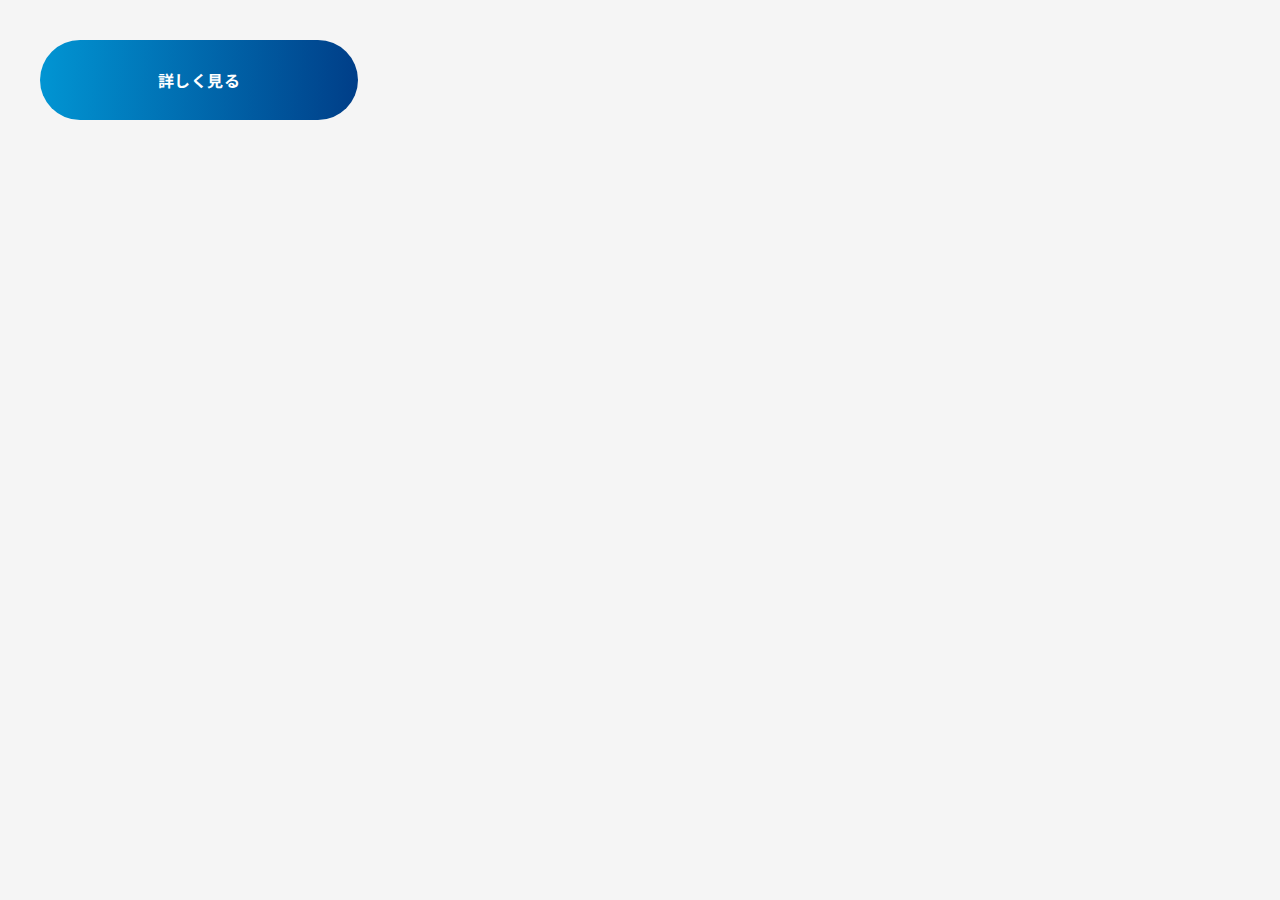
<file: components/button.html>
<!doctype html>
<html lang="ja">
  <head prefix="og: https://ogp.me/ns#">
    <meta charset="UTF-8" />
    <meta name="viewport" content="width=device-width, initial-scale=1.0" />

    <!-- 検索にヒットさせない -->
    <meta name="robots" content="noindex" />

    <!-- タイトル・ディスクリプション -->
    <title>ボタンコンポーネント</title>
    <meta name="description" content="ボタンコンポーネントのプレビュー" />

    <!-- ファビコン -->
    <link rel="icon" href="/favicon.ico" />

    <!-- Google Fonts -->
    <link rel="preconnect" href="https://fonts.googleapis.com" />
    <link rel="preconnect" href="https://fonts.gstatic.com" crossorigin />
    <link
      rel="preload"
      href="https://fonts.googleapis.com/css2?family=Noto+Sans+JP:wght@400;700&display=swap"
      as="style"
      fetchpriority="high"
    />
    <link
      rel="stylesheet"
      href="https://fonts.googleapis.com/css2?family=Noto+Sans+JP:wght@400;700&display=swap"
      media="print"
      onload="this.media='all'"
    />

    <!-- スタイルシート -->
    <link rel="stylesheet" href="../public/assets/css/reset.min.css" />
    <link rel="stylesheet" href="../public/assets/css/style.min.css" />
    <style>
      /* プレビュー用のスタイル */
      body {
        margin: 0;
        padding: 0;
      }
    </style>
  </head>
  <body>
    <div style="padding: 40px; background: #f5f5f5; min-height: 100vh">
      <a href="#" class="button">
        <span class="button__text">詳しく見る</span>
      </a>
    </div>
  </body>
</html>
</file>
<file: public/assets/css/style.min.css>
.button{display:inline-flex;justify-content:center;align-items:center;border-radius:50px;background:linear-gradient(-89deg,#003e88 0,#0195d3 100%);padding:24px 40px;width:318px;height:80px;-webkit-text-decoration:none;transition:opacity .3s ease;text-decoration:none}.button:hover{opacity:.8}.button__text{color:#fff;font-weight:700;font-size:16px;line-height:1.75em;font-family:"Noto Sans JP",sans-serif;letter-spacing:.03em;text-align:center}body{background-color:#fff;padding-top:60px;color:#333;font-weight:300;font-size:1em;line-height:1.7;font-family:"Noto Serif JP",serif}@media screen and (min-width:768px){body{padding-top:0}}.inner{padding-right:15px;padding-left:15px}@media screen and (min-width:768px){.inner{margin-right:auto;margin-left:auto;padding-right:40px;padding-left:40px;max-width:1280px}}.xl-br{display:none}@media screen and (min-width:1200px){.xl-br{display:block}}.pc-br{display:none}@media screen and (min-width:768px){.pc-br{display:block}}.sp-br{display:block}@media screen and (min-width:768px){.sp-br{display:none}}
</file>
